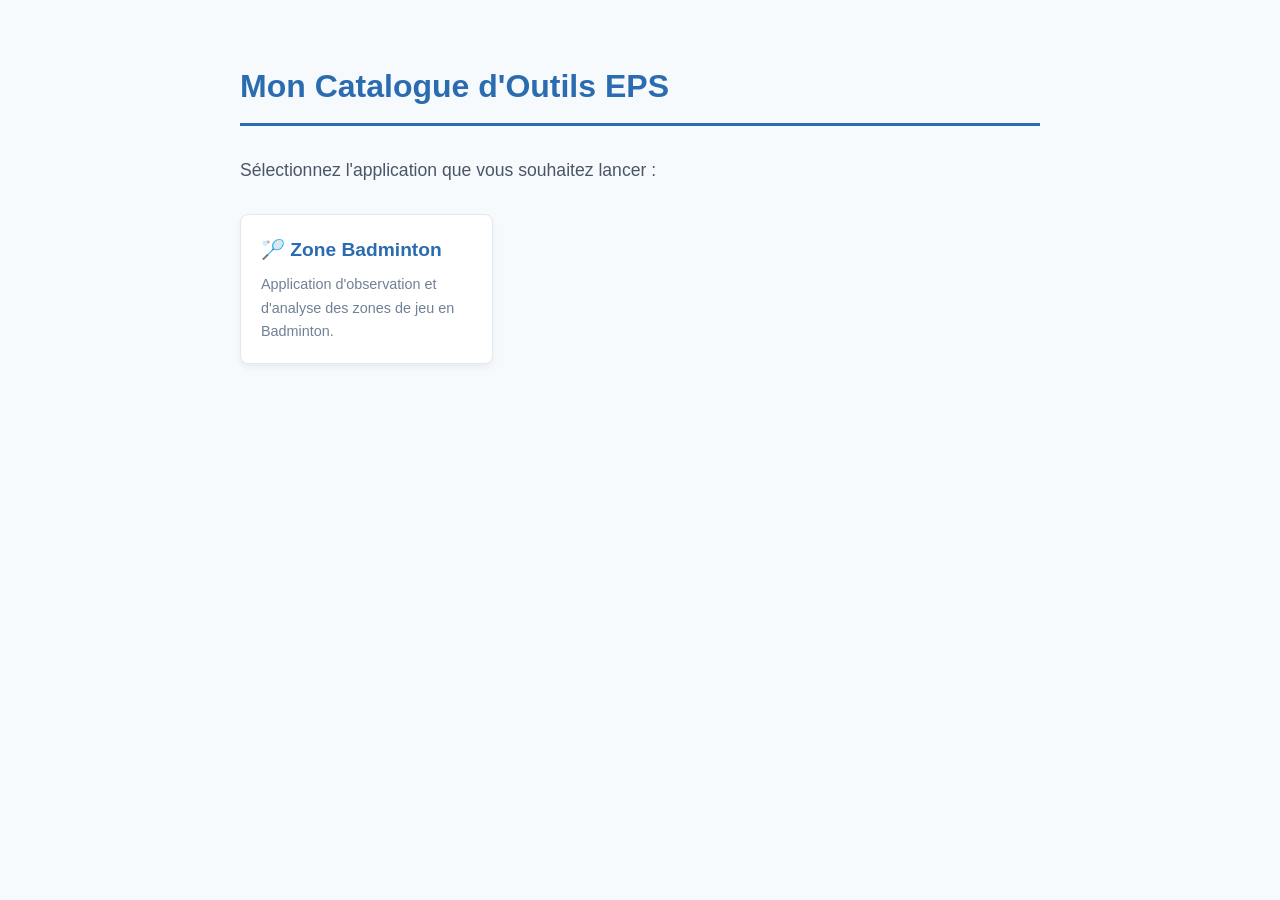
<file: Index.html>
<!DOCTYPE html>
<html lang="fr">
<head>
    <meta charset="UTF-8">
    <meta name="viewport" content="width=device-width, initial-scale=1.0">
    <title>Mes Outils EPS</title>
    <style>
        :root {
            --primary-color: #2b6cb0;
            --bg-color: #f7fafc;
            --card-bg: #ffffff;
            --text-color: #2d3748;
        }
        body {
            font-family: 'Segoe UI', Tahoma, Geneva, Verdana, sans-serif;
            background-color: var(--bg-color);
            color: var(--text-color);
            max-width: 800px;
            margin: 0 auto;
            padding: 40px 20px;
            line-height: 1.6;
        }
        h1 {
            color: var(--primary-color);
            border-bottom: 3px solid var(--primary-color);
            padding-bottom: 10px;
            margin-bottom: 30px;
        }
        p {
            font-size: 1.1rem;
            color: #4a5568;
        }
        .tools-list {
            list-style-type: none;
            padding: 0;
            display: grid;
            grid-template-columns: repeat(auto-fill, minmax(250px, 1fr));
            gap: 20px;
            margin-top: 30px;
        }
        .tool-card {
            background: var(--card-bg);
            border-radius: 8px;
            padding: 20px;
            box-shadow: 0 4px 6px rgba(0, 0, 0, 0.05);
            border: 1px solid #e2e8f0;
            transition: transform 0.2s, box-shadow 0.2s;
        }
        .tool-card:hover {
            transform: translateY(-5px);
            box-shadow: 0 10px 15px rgba(0, 0, 0, 0.1);
        }
        .tool-link {
            text-decoration: none;
            color: var(--primary-color);
            font-weight: bold;
            font-size: 1.2rem;
            display: block;
            margin-bottom: 8px;
        }
        .tool-link:hover {
            color: #1a4373;
        }
        .tool-desc {
            font-size: 0.9rem;
            color: #718096;
            margin: 0;
        }
    </style>
</head>
<body>

    <h1>Mon Catalogue d'Outils EPS</h1>
    <p>Sélectionnez l'application que vous souhaitez lancer :</p>

    <ul class="tools-list">
        <li class="tool-card">
            <a class="tool-link" href="./Zone Badminton/">🏸 Zone Badminton</a>
            <p class="tool-desc">Application d'observation et d'analyse des zones de jeu en Badminton.</p>
        </li>
    </ul>

</body>
</html>
</file>
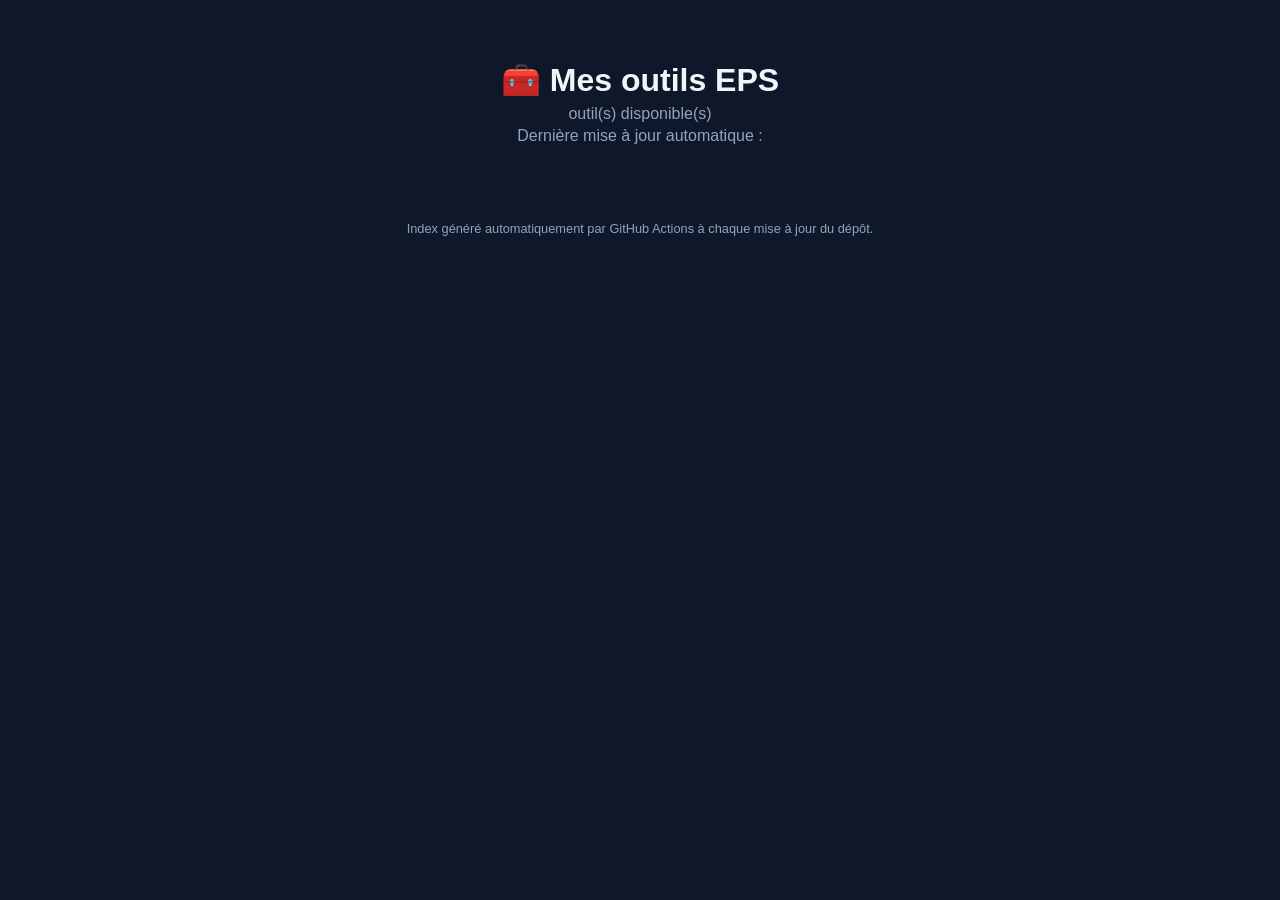
<file: index.template.html>
<!DOCTYPE html>
<html lang="fr">
<head>
<meta charset="UTF-8">
<meta name="viewport" content="width=device-width, initial-scale=1.0">
<title>Mes outils EPS</title>
<style>
  :root {
    --bg: #0f172a;
    --card-bg: #1e293b;
    --card-hover: #273449;
    --text: #f1f5f9;
    --muted: #94a3b8;
    --accent: #38bdf8;
  }
  * { box-sizing: border-box; }
  body {
    margin: 0;
    font-family: -apple-system, BlinkMacSystemFont, "Segoe UI", Roboto, sans-serif;
    background: var(--bg);
    color: var(--text);
    padding: 40px 20px;
  }
  header {
    max-width: 960px;
    margin: 0 auto 36px;
    text-align: center;
  }
  header h1 {
    font-size: 2rem;
    margin-bottom: 6px;
  }
  header p {
    color: var(--muted);
    margin: 4px 0;
  }
  .grid {
    max-width: 960px;
    margin: 0 auto;
    display: grid;
    grid-template-columns: repeat(auto-fill, minmax(240px, 1fr));
    gap: 18px;
  }
  .card {
    background: var(--card-bg);
    border-radius: 14px;
    padding: 22px;
    text-decoration: none;
    color: var(--text);
    transition: transform 0.15s ease, background 0.15s ease;
    border: 1px solid #334155;
  }
  .card:hover {
    background: var(--card-hover);
    transform: translateY(-3px);
  }
  .card-icon { font-size: 2rem; margin-bottom: 10px; }
  .card h3 { margin: 0 0 8px; font-size: 1.1rem; }
  .card p { margin: 0; color: var(--muted); font-size: 0.9rem; line-height: 1.4; }
  .tags { margin-top: 12px; display: flex; flex-wrap: wrap; gap: 6px; }
  .tag {
    font-size: 0.72rem;
    background: #0f172a;
    color: var(--accent);
    padding: 2px 8px;
    border-radius: 999px;
    border: 1px solid #334155;
  }
  footer {
    max-width: 960px;
    margin: 40px auto 0;
    text-align: center;
    color: var(--muted);
    font-size: 0.8rem;
  }
</style>
</head>
<body>
  <header>
    <h1>🧰 Mes outils EPS</h1>
    <p><!-- TOOLS_COUNT --> outil(s) disponible(s)</p>
    <p>Dernière mise à jour automatique : <!-- LAST_UPDATE --></p>
  </header>

  <div class="grid">
<!-- TOOLS_GRID -->
  </div>

  <footer>
    Index généré automatiquement par GitHub Actions à chaque mise à jour du dépôt.
  </footer>
</body>
</html>
</file>
